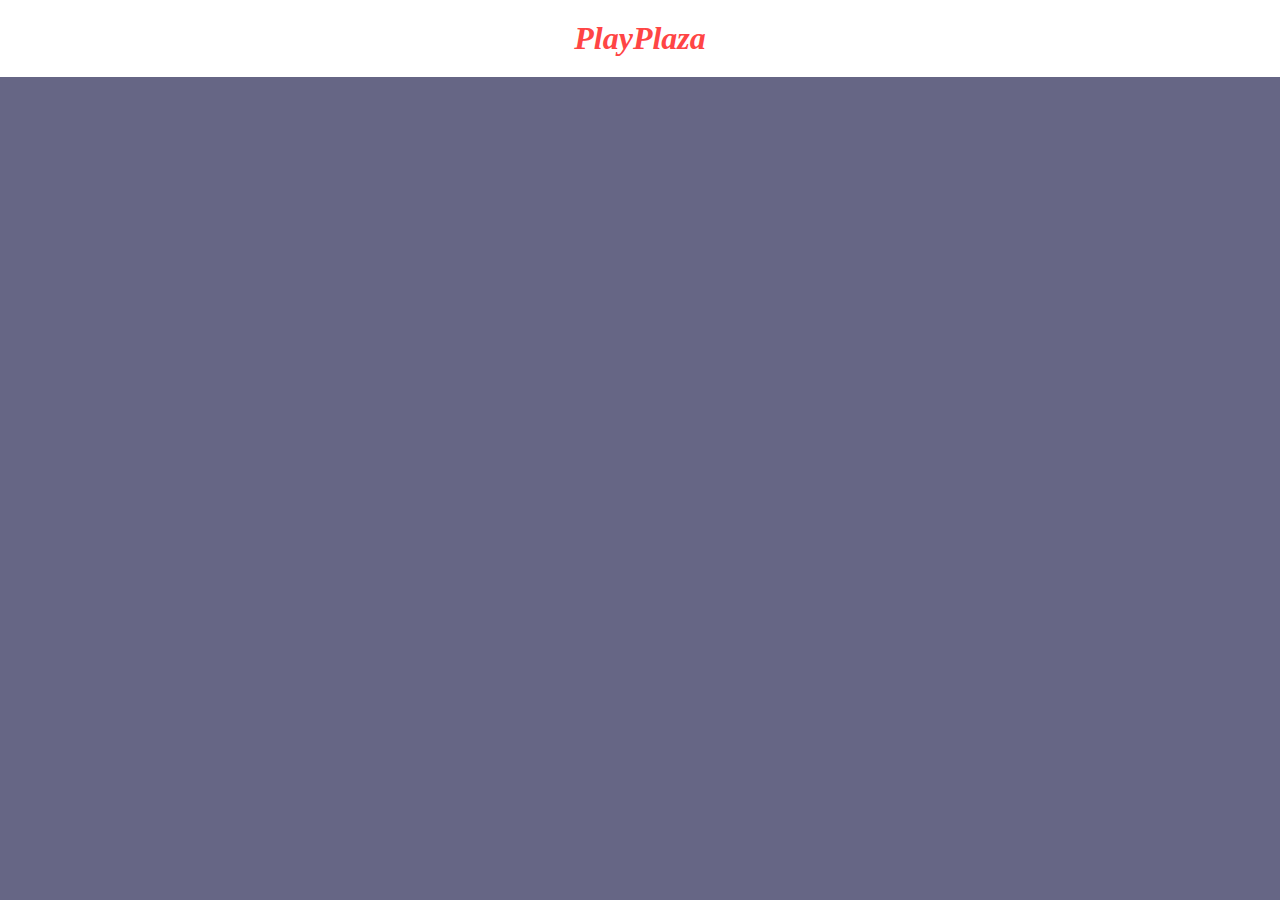
<file: index.html>
<!--- PlayPlaza --->
<!DOCTYPE html> 
</html>
<head>
 <title>PlayPlaza</title>
 <link href="https://allfont.net/allfont.css?fonts=motter-tektura-cyrilic" rel="stylesheet" type="text/css" />
 <link rel="icon" href="content/p.png" type="image/png" />
 <link rel="stylesheet" href="https://stackpath.bootstrapcdn.com/bootstrap/4.1.3/css/bootstrap.min.css" integrity="sha384-MCw98/SFnGE8fJT3GXwEOngsV7Zt27NXFoaoApmYm81iuXoPkFOJwJ8ERdknLPMO" crossorigin="anonymous">
 <script src="https://code.jquery.com/jquery-3.3.1.slim.min.js" integrity="sha384-q8i/X+965DzO0rT7abK41JStQIAqVgRVzpbzo5smXKp4YfRvH+8abtTE1Pi6jizo" crossorigin="anonymous"></script>
 <script src="https://cdnjs.cloudflare.com/ajax/libs/popper.js/1.14.3/umd/popper.min.js" integrity="sha384-ZMP7rVo3mIykV+2+9J3UJ46jBk0WLaUAdn689aCwoqbBJiSnjAK/l8WvCWPIPm49" crossorigin="anonymous"></script>
 <script src="https://stackpath.bootstrapcdn.com/bootstrap/4.1.3/js/bootstrap.min.js" integrity="sha384-ChfqqxuZUCnJSK3+MXmPNIyE6ZbWh2IMqE241rYiqJxyMiZ6OW/JmZQ5stwEULTy" crossorigin="anonymous"></script>
 <link rel="stylesheet" href="styles/style.css">

</head>
<header><h1>PlayPlaza</h1></header>

</html>
</file>
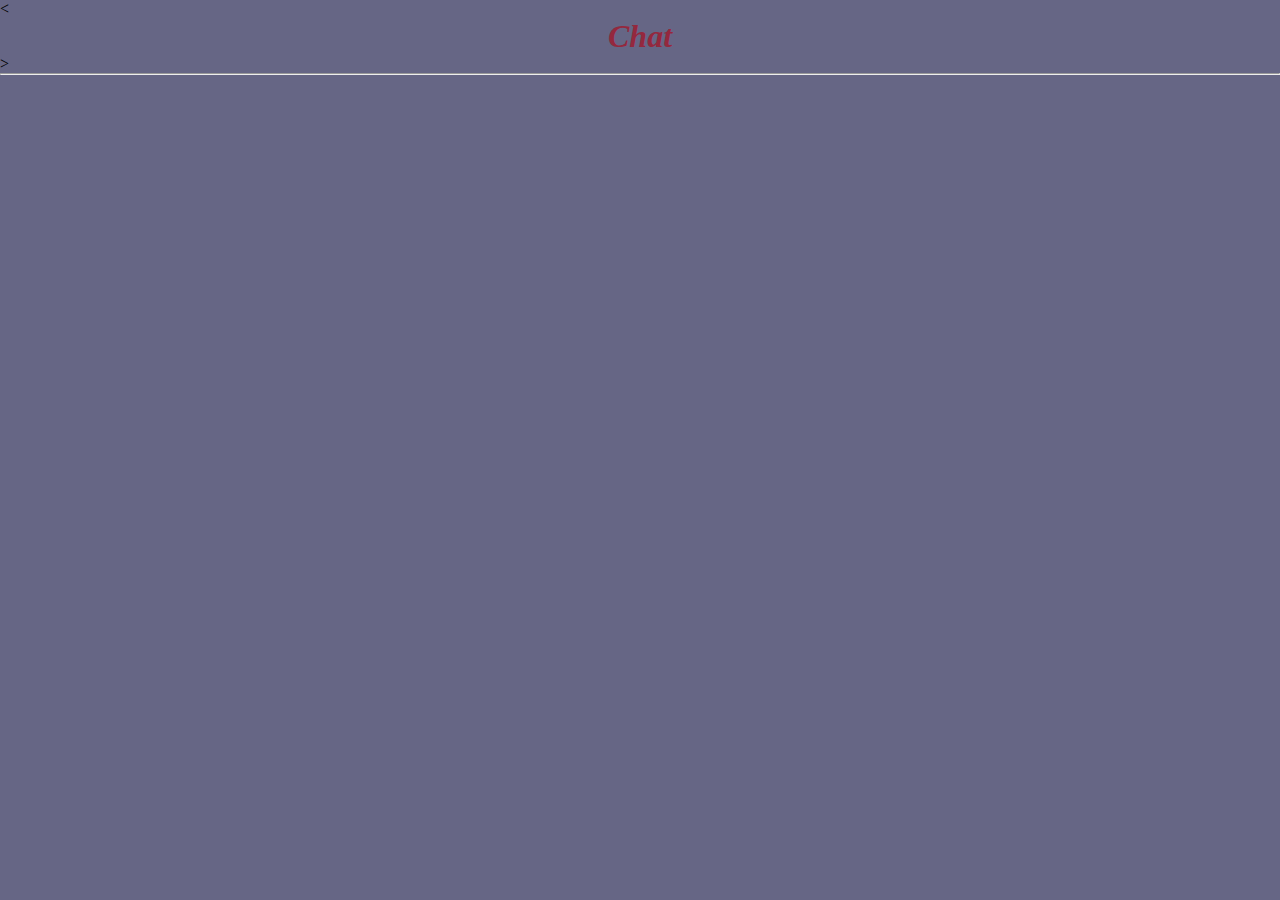
<file: chat.html>
<!--- Chat --->
<!DOCTYPE html> 
</html>
<head>
 <title>PlayPlaza Chat</title>
 <link href="https://allfont.net/allfont.css?fonts=motter-tektura-cyrilic" rel="stylesheet" type="text/css" />
 <link rel="p.png" href="content/p.png">
 <link rel="stylesheet" href="styles/style.css">
</head>
<<h1><span class="playplaza-header">Chat</span></h1>>
<hr>


</hr>

</html>
</file>
<file: styles/style.css>
* {

    Margin: 0;
    padding: 0;
    box-sizing: border-box;


}

header {

background-color: white;
padding: 20px;

}

header > h1 {

    color: rgb(255, 69, 69);
    text-align: center;
    font-family: 'EB Garamond', serif;
    font-style: italic;
}

h1 {
    
    color: #94283e;
    text-align: center;
    font-family: 'EB Garamond', serif;
    font-style: italic;
    
}

h2 {
    
    color: #282894;
    text-align: center;
    font-family: 'Source Code Pro', monospace;
    font-style: italic;
    
}

h3 {
    
    color: #282894;
    text-align: center;
    font-family: 'Source Code Pro', monospace;
    font-family: 'Source Serif Pro', serif;
    font-style: italic;
    
}

h4 {
    
    color: #282894;
    text-align: center;
    font-family: 'Source Code Pro', monospace;
    font-style: italic;
    
}


body {

  background-color: #666685;

}

.navigate {

    border: 5px outset rgb(255, 69, 69);
    background-color: #010536;
    text-align: center;
    width: 750px;
    height: 400px;
    padding: 30px;
    margin: 15px auto;
    
}
</file>
